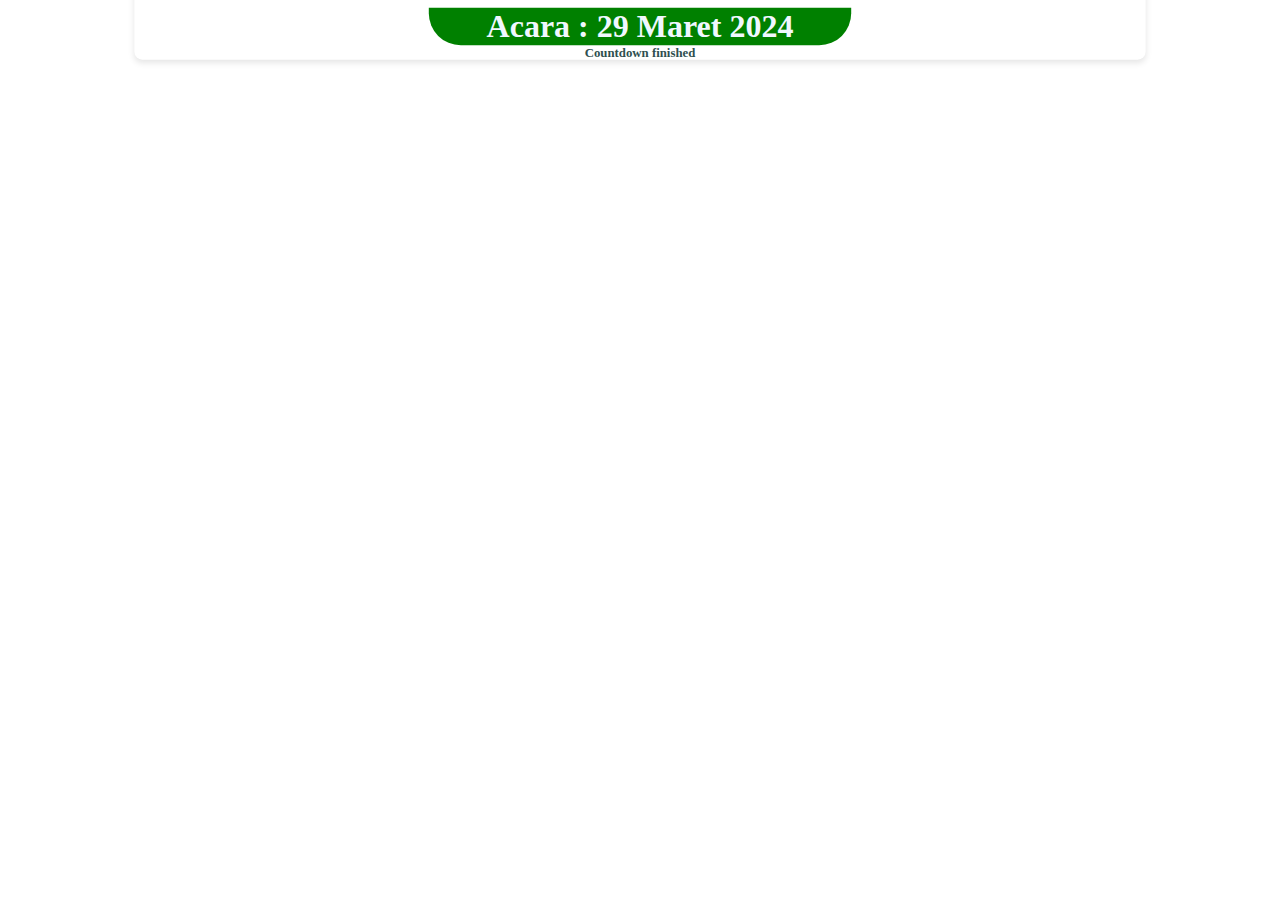
<file: pages/countdown.html>
<!DOCTYPE html>
<html lang="en">
<head>
<meta charset="UTF-8">
<meta name="viewport" content="width=device-width, initial-scale=1.0">
<title>Countdown Timer</title>
<link href="https://fonts.cdnfonts.com/css/digital" rel="stylesheet">
                
<style>
    /* @import url('https://fonts.cdnfonts.com/css/digital');
    .card {
        border: 2px solid blueviolet;
        border-radius: 10px;
        box-shadow: 0 4px 8px rgba(0, 0, 0, 0.1);
        padding: 20px;
        text-align: center;
        font-family: 'Digital';
    }
 */
body{
    height: 50vh;
}
 .jam {
    scale: .8;
    position: relative;
    top: -2em;
}

</style>
</head>
<body>
    <div class="jam">

        <div class="card">
            <custom-countdown end-time="March 29, 2024 00:00:00" date-label="Hari ini :">
                <!-- <img src="" alt="">-->
            </custom-countdown>
        </div>

    </div>


<script src="/util/countDown.js" type="module"></script>

</body>
</html>
</file>
